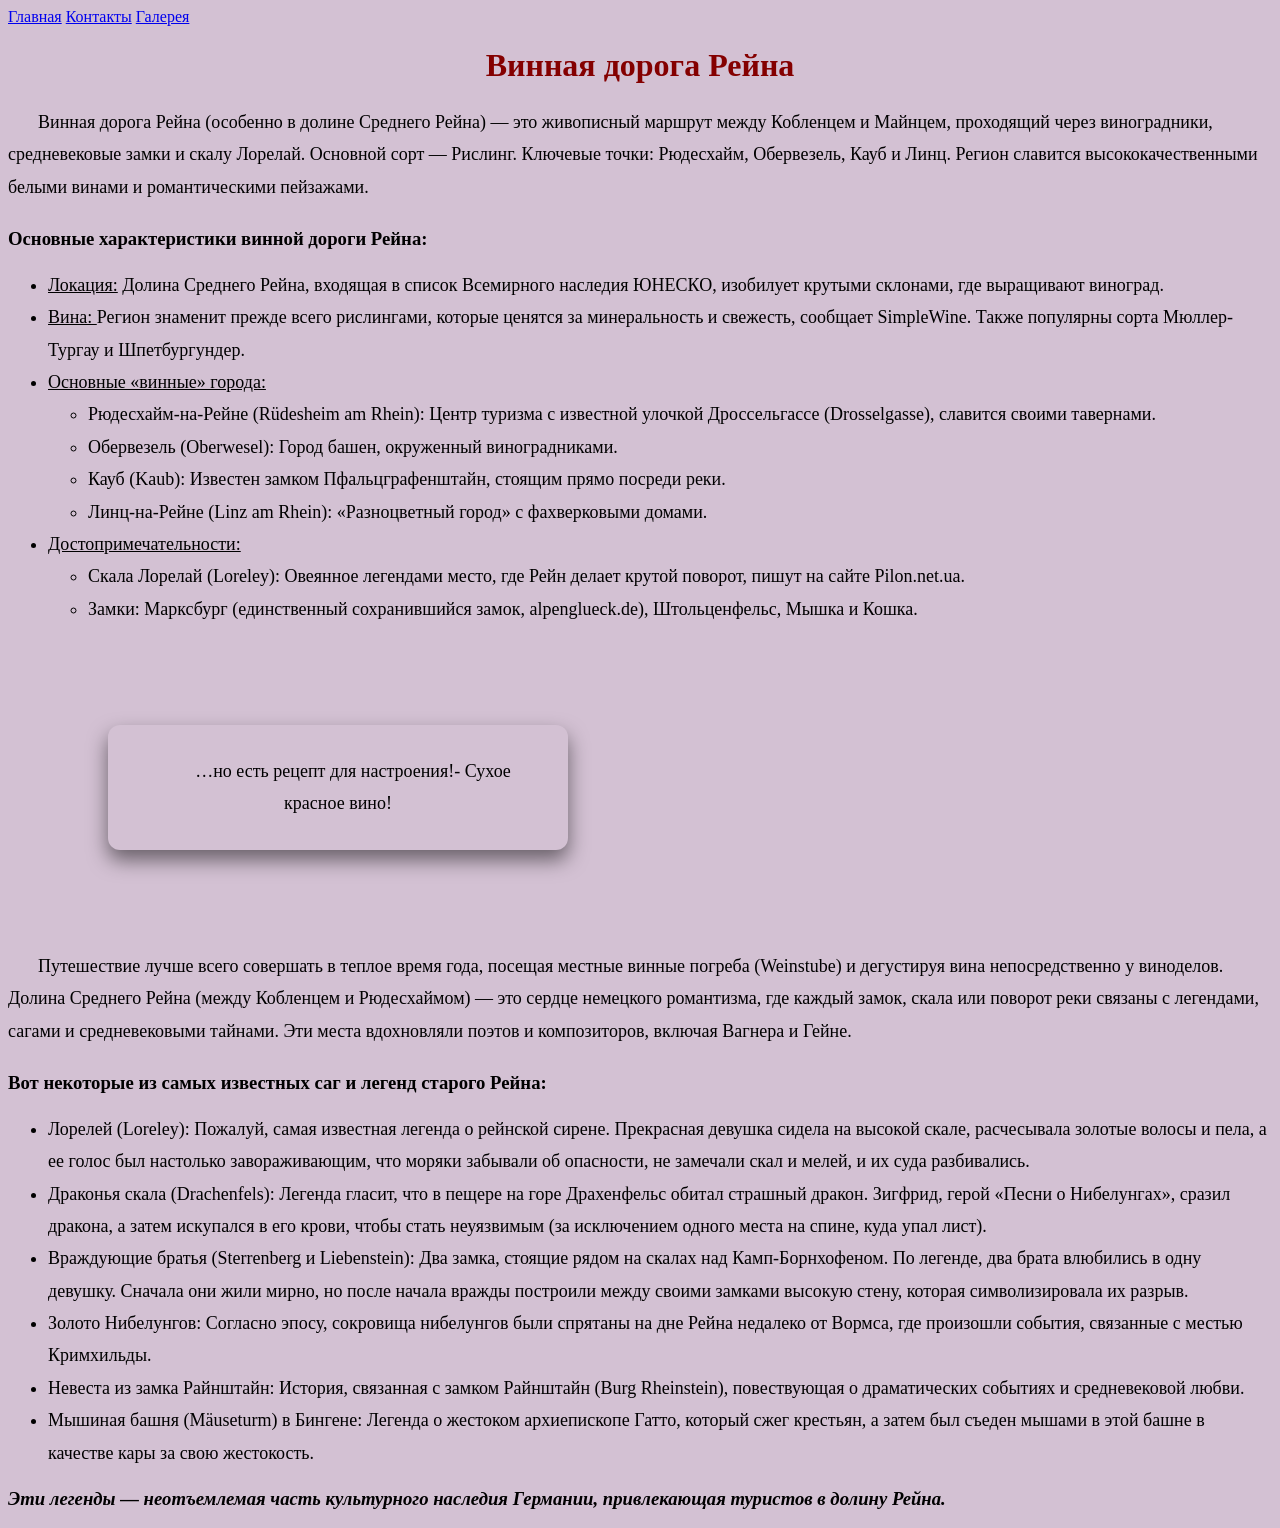
<file: DZ21.1/index.html>
<!DOCTYPE html>
<html lang="en">
<head>
    <meta charset="UTF-8">
    <meta name="viewport" content="width=device-width, initial-scale=1.0">
    <title>Document</title>
    <link rel="stylesheet" href="style.css">
</head>
<body>
   <nav>  
        <a href="index.html">Главная</a>
        <a href="./pages/contakt.html">Контакты</a> 
        <a href="./images/gallery.html">Галерея</a>
    </nav>
    <h1>Винная дорога Рейна</h1>
   <p>Винная дорога Рейна (особенно в долине Среднего Рейна) — это живописный маршрут между Кобленцем и Майнцем, проходящий через виноградники, средневековые замки и скалу Лорелай. Основной сорт — Рислинг. Ключевые точки: Рюдесхайм, Обервезель, Кауб и Линц. Регион славится высококачественными белыми винами и романтическими пейзажами.</p> 
   <h3>Основные характеристики винной дороги Рейна:</h3>
<ul class="bordeaux">
    <li> <u>Локация:</u> Долина Среднего Рейна, входящая в список Всемирного наследия ЮНЕСКО, изобилует крутыми склонами, где выращивают виноград.</li>
    <li><u>Вина: </u> Регион знаменит прежде всего рислингами, которые ценятся за минеральность и свежесть, сообщает SimpleWine. Также популярны сорта Мюллер-Тургау и Шпетбургундер.</li>
    <li><u>Основные «винные» города:</u>
        <ul>
            <li>Рюдесхайм-на-Рейне (Rüdesheim am Rhein): Центр туризма с известной улочкой Дроссельгассе (Drosselgasse), славится своими тавернами.</li>
            <li>Обервезель (Oberwesel): Город башен, окруженный виноградниками.</li>
            <li>Кауб (Kaub): Известен замком Пфальцграфенштайн, стоящим прямо посреди реки.</li>
            <li>Линц-на-Рейне (Linz am Rhein): «Разноцветный город» с фахверковыми домами.</li>
        </ul>
    </li>
    <li><u>Достопримечательности:</u>
        <ul>
           <li>Скала Лорелай (Loreley): Овеянное легендами место, где Рейн делает крутой поворот, пишут на сайте Pilon.net.ua.</li> 
           <li>Замки: Марксбург (единственный сохранившийся замок, alpenglueck.de), Штольценфельс, Мышка и Кошка.</li>
        </ul>
    </li>
</ul>

    <p class="container">…но есть рецепт для настроения!-
   Сухое красное вино!</p>

<p>Путешествие лучше всего совершать в теплое время года, посещая местные винные погреба (Weinstube) и дегустируя вина непосредственно у виноделов.<br>Долина Среднего Рейна (между Кобленцем и Рюдесхаймом) — это сердце немецкого романтизма, где каждый замок, скала или поворот реки связаны с легендами, сагами и средневековыми тайнами. Эти места вдохновляли поэтов и композиторов, включая Вагнера и Гейне.</p>
<h3>Вот некоторые из самых известных саг и легенд старого Рейна:</h3>
<ul class="bordeaux">
    <li> Лорелей (Loreley): Пожалуй, самая известная легенда о рейнской сирене. Прекрасная девушка сидела на высокой скале, расчесывала золотые волосы и пела, а ее голос был настолько завораживающим, что моряки забывали об опасности, не замечали скал и мелей, и их суда разбивались.</li>
    <li>Драконья скала (Drachenfels): Легенда гласит, что в пещере на горе Драхенфельс обитал страшный дракон. Зигфрид, герой «Песни о Нибелунгах», сразил дракона, а затем искупался в его крови, чтобы стать неуязвимым (за исключением одного места на спине, куда упал лист).</li>
    <li>Враждующие братья (Sterrenberg и Liebenstein): Два замка, стоящие рядом на скалах над Камп-Борнхофеном. По легенде, два брата влюбились в одну девушку. Сначала они жили мирно, но после начала вражды построили между своими замками высокую стену, которая символизировала их разрыв.</li>
    <li>Золото Нибелунгов: Согласно эпосу, сокровища нибелунгов были спрятаны на дне Рейна недалеко от Вормса, где произошли события, связанные с местью Кримхильды.</li>
    <li>Невеста из замка Райнштайн: История, связанная с замком Райнштайн (Burg Rheinstein), повествующая о драматических событиях и средневековой любви.</li>
    <li>Мышиная башня (Mäuseturm) в Бингене: Легенда о жестоком архиепископе Гатто, который сжег крестьян, а затем был съеден мышами в этой башне в качестве кары за свою жестокость.</li>
</ul>
<h3><i>Эти легенды — неотъемлемая часть культурного наследия Германии, привлекающая туристов в долину Рейна.</i></h3>


</body>
</html>
</file>
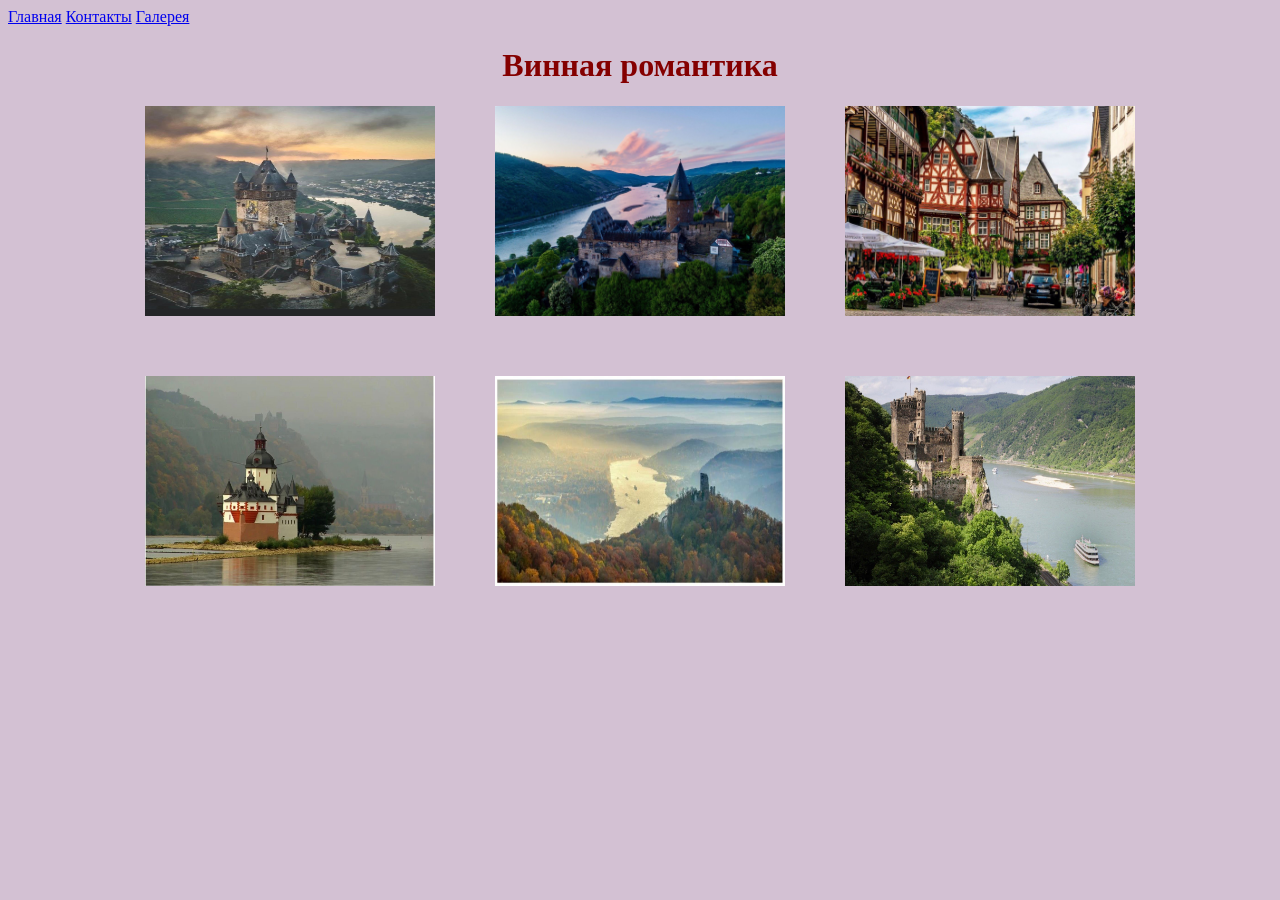
<file: DZ21.1/images/gallery.html>
<!DOCTYPE html>
<html lang="en">
<head>
    <meta charset="UTF-8">
    <meta name="viewport" content="width=device-width, initial-scale=1.0">
    <title>Document</title>
    <link rel="stylesheet" href="../style.css">
</head>
<body>
    <nav>
        <a href="../index.html">Главная</a>
        <a href="../pages/contakt.html">Контакты</a>
        <a href="./gallery.html">Галерея</a>
    </nav>
    <h1>Винная романтика</h1>
    <div class="riesling">
        <img src="foto/1.jpg" alt="check">
       <img src="foto/2.jpg" alt="check">
       <img src="foto/3.jpg" alt="check">
       <img src="foto/4.jpg" alt="check">
       <img src="foto/5.jpg" alt="check">
       <img src="foto/6.jpg" alt="check">
      </div>
</body>
</html>
</file>
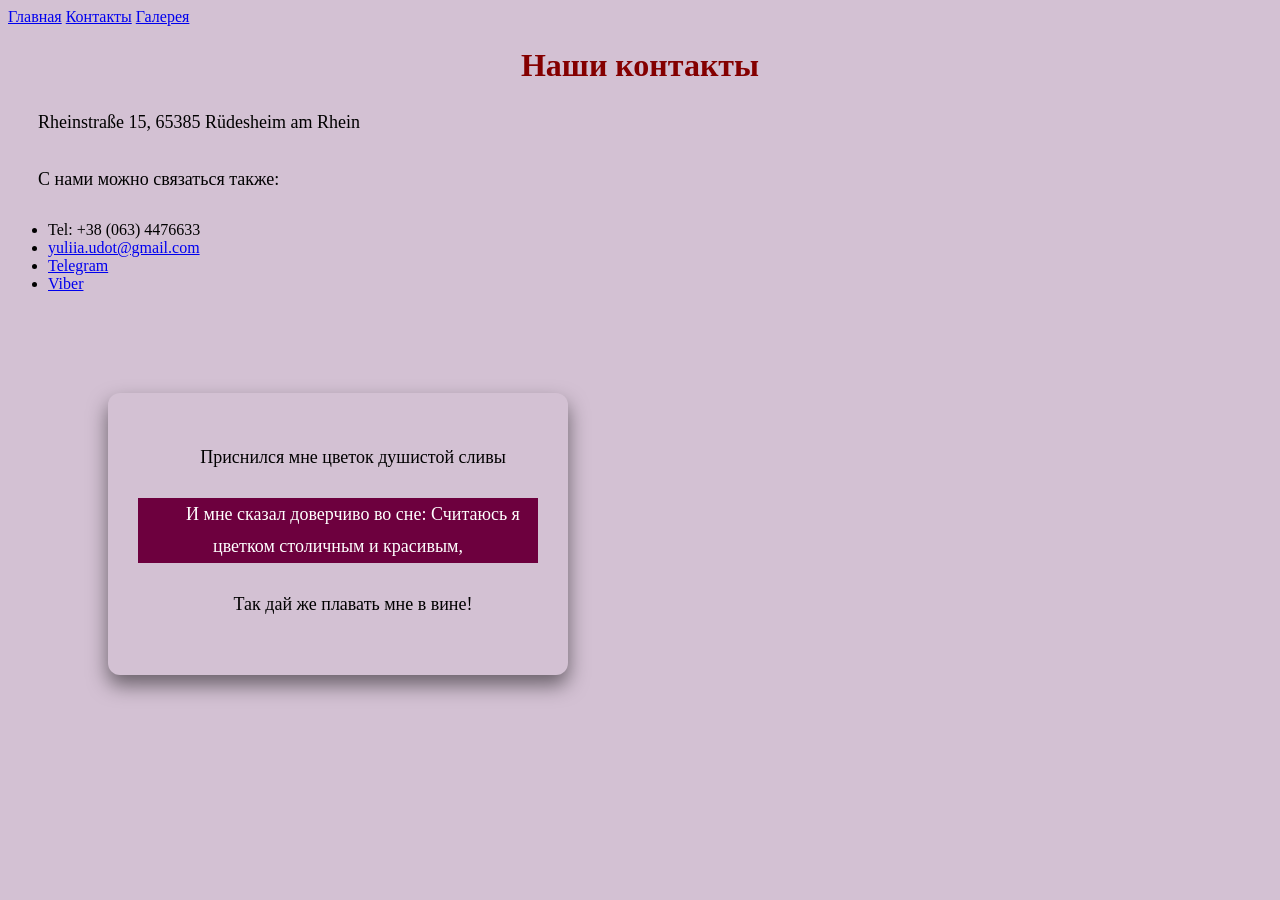
<file: DZ21.1/pages/contakt.html>
<!DOCTYPE html>
<html lang="en">
<head>
    <meta charset="UTF-8">
    <meta name="viewport" content="width=device-width, initial-scale=1.0">
    <title>Document</title>
    <link rel="stylesheet" href="../style.css">
</head>
<body>
    <nav>
        <a href="../index.html">Главная</a>
        <a href="./contakt.html">Контакты</a> 
        <a href="../images/gallery.html">Галерея</a>
    </nav>
    <h1>Наши контакты</h1>
    <p>Rheinstraße 15, 65385 Rüdesheim am Rhein</p>
    <p>С нами можно связаться также:</p>
     <ul>
        <li>Tel: +38 (063) 4476633</li>
        <li><a href="mailto:yuliia.udot@gmail.com">yuliia.udot@gmail.com</a></li>
        <li><a href="https://t.me/Chykl9">Telegram</a></li>
        <li><a href="viber://chat?number=%2B380634476633">Viber</a></li>
      </ul>
      <div class="content">
        <p>Приснился мне цветок душистой сливы</p>
        <p id="merlo">И мне сказал доверчиво во сне:
           Считаюсь я цветком столичным и красивым,</p>
        <p>Так дай же плавать мне в вине!</p>
     </div>
</body>
</html>
</file>
<file: DZ21.1/style.css>
body {
background-color: rgb(211, 193, 211);
}

h1 {
    color: rgb(132, 0, 0);
    text-align: center;
}

p {
    color: black;
    font-size: 18px;
    margin-bottom: 25px;
    line-height: 1.8;
    text-indent: 30px;
}
.bordeaux{
    color: black;
    font-size: 18px;
   line-height: 1.8;
}

.container{
     background: rgb(211, 193, 211);
     padding: 30px;
     border-radius: 12px;
     box-shadow: 0 10px 20px rgba(0, 0, 0, 0.5);
     width: 100%;
     max-width: 400px;
     text-align: center;
     margin: 100px;
 }
.content{
     background: rgb(211, 193, 211);
     padding: 30px;
     border-radius: 12px;
     box-shadow: 0 10px 20px rgba(0, 0, 0, 0.5);
     width: 100%;
     max-width: 400px;
     text-align: center;
     margin: 100px;
 }
 #merlo{
    background: rgb(109, 0, 62);
    color: white;
 }
.riesling{
         display: flex;
         justify-content: center;
         align-items: center;
         flex-wrap: wrap;
        gap: 60px;
        margin-bottom: 30px;
}

.riesling img {
         width: 290px;
        height: 210px;
         }
</file>
